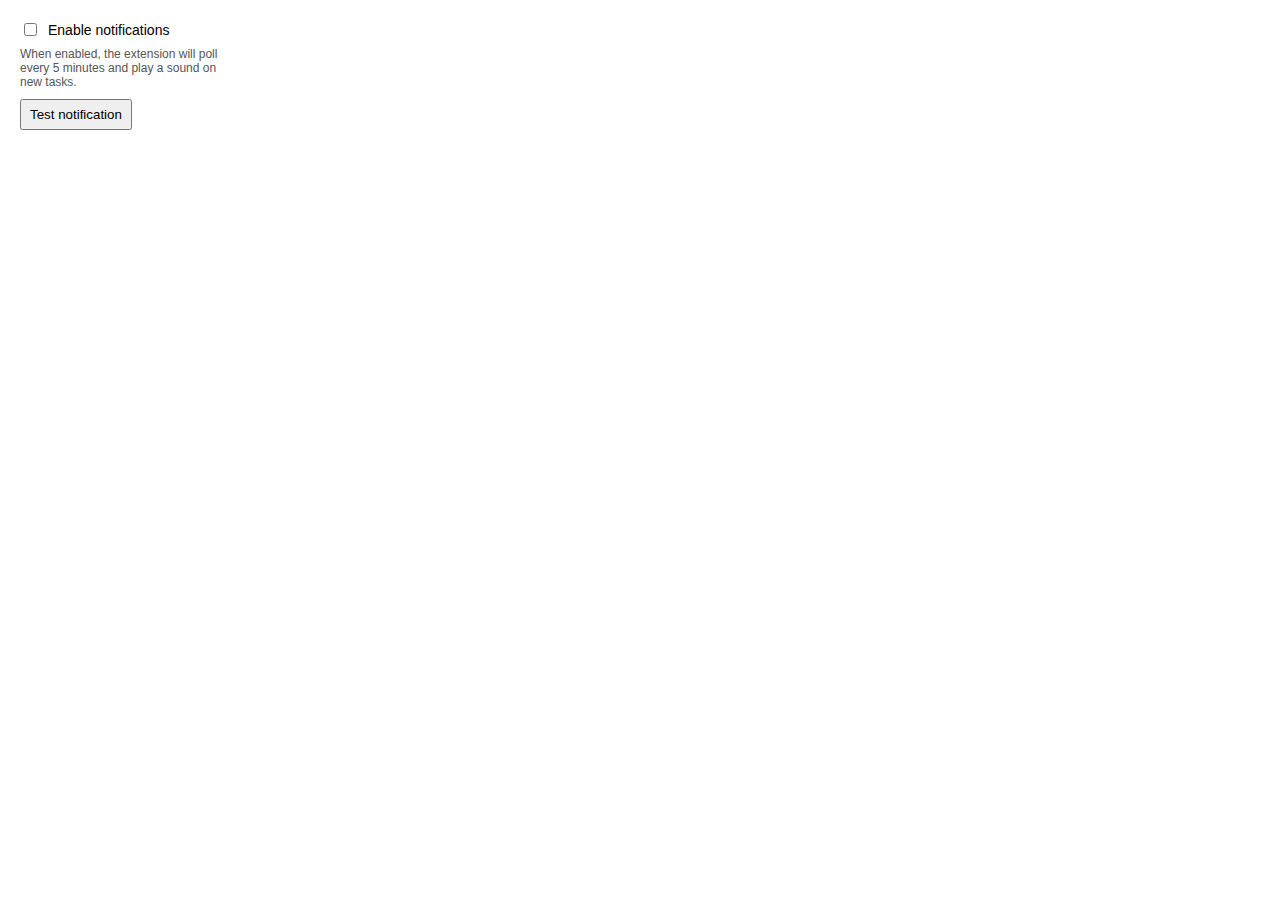
<file: task_notifier_extension_summary/popup.html>
<!doctype html>
<html>
  <head>
    <meta charset="utf-8"/>
    <title>Task Notifier</title>
    <style>
      body { font-family: Arial, sans-serif; width: 220px; padding: 12px; }
      label { display:flex; align-items:center; gap:8px; font-size:14px; }
      .note{ font-size:12px; color:#555; margin-top:8px; }
      button{ margin-top:10px; padding:6px 8px; }
    </style>
  </head>
  <body>
    <label>
      <input type="checkbox" id="toggleEnabled"/>
      <span>Enable notifications</span>
    </label>
    <div class="note">When enabled, the extension will poll every 5 minutes and play a sound on new tasks.</div>
    <button id="testBtn">Test notification</button>
    <script src="popup.js"></script>
  </body>
</html>
</file>
